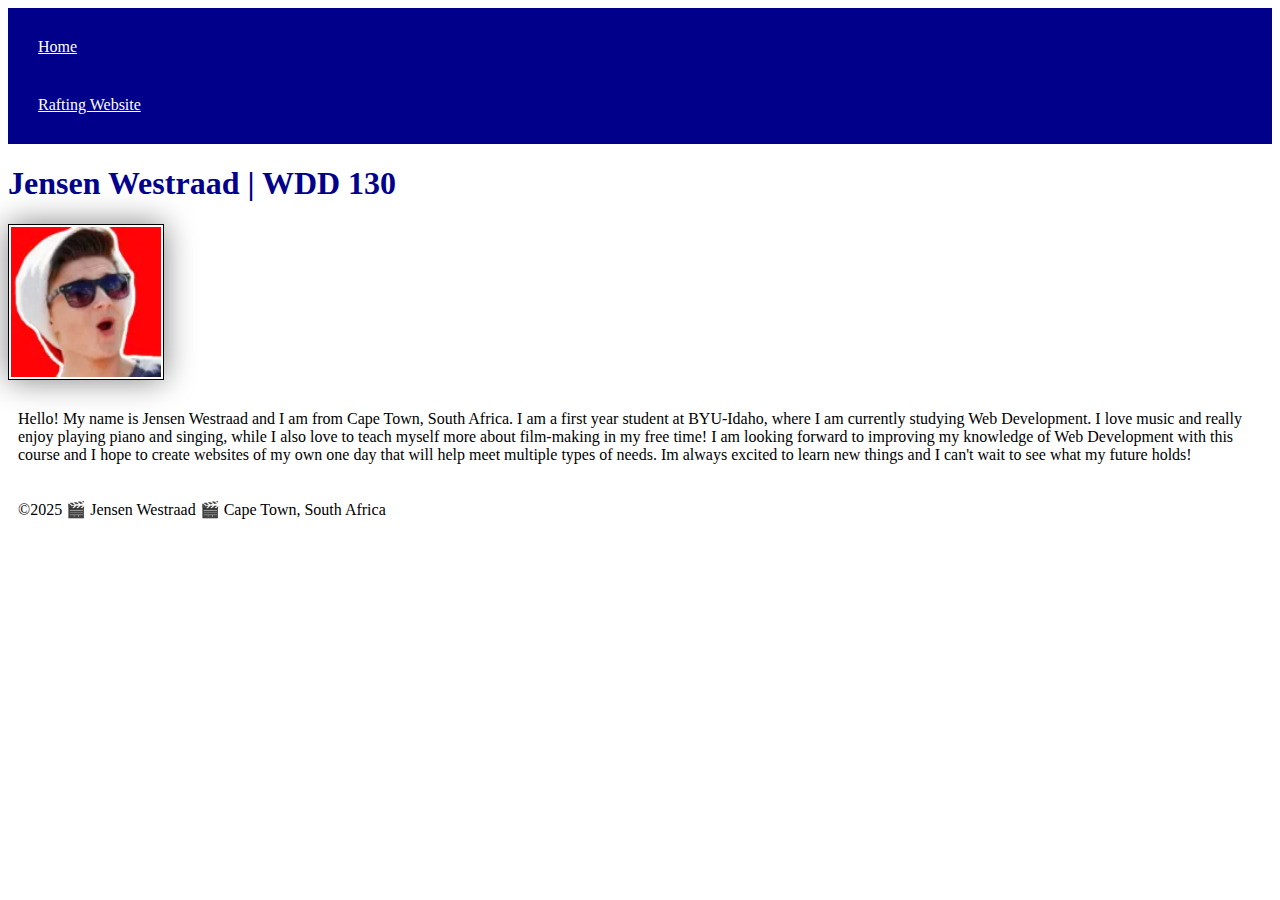
<file: index.html>
<!DOCTYPE html>
<html lang="en-US">

<head>
    <meta charset="utf-8">
    <meta name="viewport" content="width=device-width,intial-scale=1.0">
    <title>Jensen Westraad | WDD 130</title>
    <link rel="stylesheet" href="styles/styles.css">
</head>

<body>
    <header>
        <nav>
            <a href="#">Home</a>
            <a href="wwr/">Rafting Website</a>
        </nav>
    </header>
    <main>
        <h1>Jensen Westraad | WDD 130</h1>
        <img src="images/profile.png" alt="Hello, my name is Jensen Westraad" width="200">
        <p>Hello! My name is Jensen Westraad and I am from Cape Town, South Africa. I am a first year student at
            BYU-Idaho, where I am currently studying Web Development. I love music and really enjoy playing piano and
            singing, while I also love to teach myself more about film-making in my free time! I am looking forward to
            improving my knowledge of Web Development with this course and I hope to create websites of my own one day
            that will help meet multiple types of needs. Im always excited to learn new things and I can't wait to see
            what my future holds! </p>
    </main>
    <footer>
        <p>&copy;2025 🎬 Jensen Westraad 🎬 Cape Town, South Africa</p>
    </footer>
</body>

</html>
</file>
<file: styles/styles.css>
nav {
    background-color: darkblue;
    padding: 10px;
}

nav a {
    color: white;
    display: block;
    padding: 20px;
}

h1 {
    color: darkblue;
}

img {
    width: 150px;
    height: auto;
    border: 1px solid black;
    padding: 2px;
    box-shadow: 0 0 30px gray;
}

p {
    padding: 10px;
}
</file>
